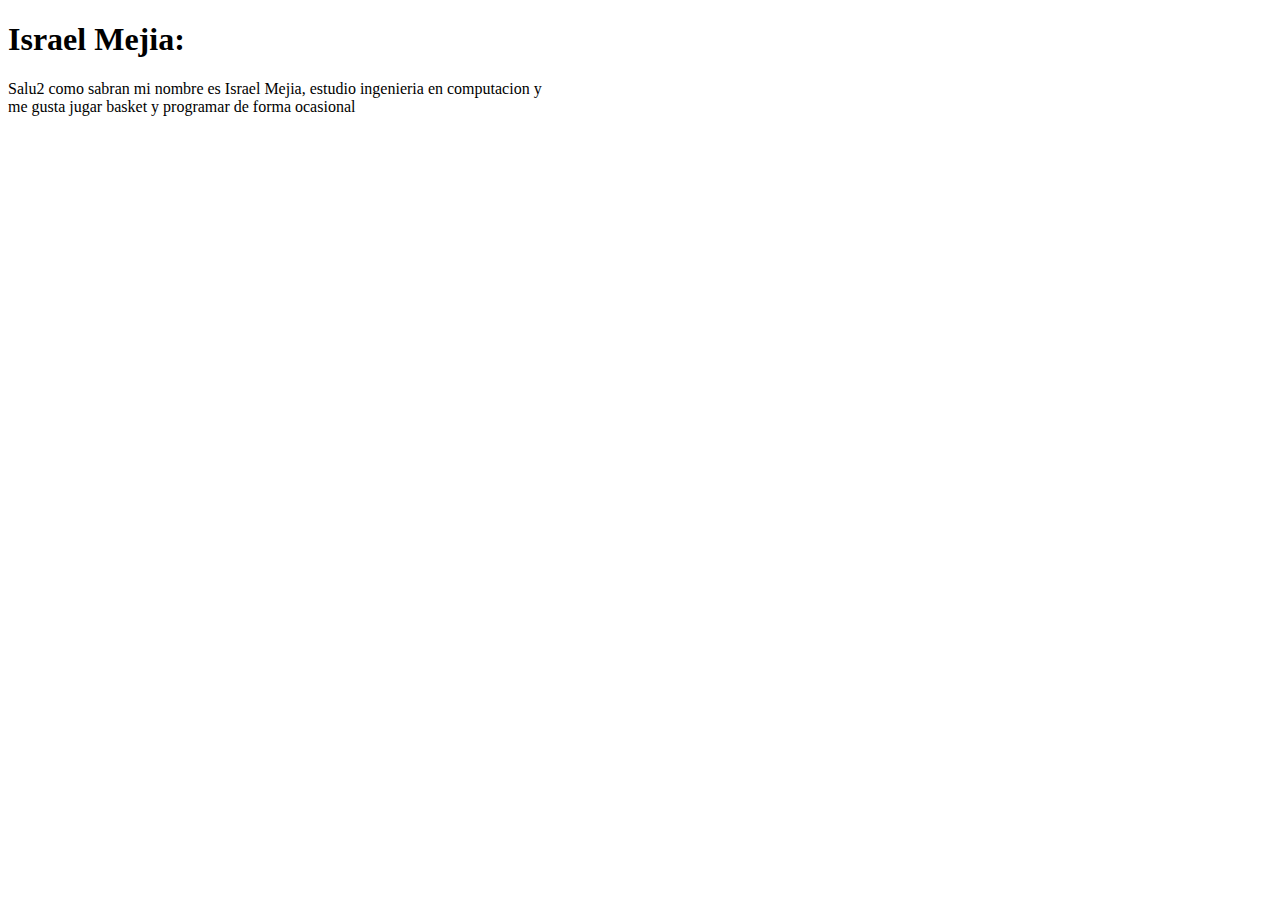
<file: ejercicios/isra.html>
<!DOCTYPE html>
<html lang="en">
<head>
  <meta charset="UTF-8">
  <meta name="viewport" content="width=device-width, initial-scale=1.0">
  <!--Lo ajusta al tamaño de la pantalla -->
  <meta http-equiv="X-UA-Compatible" content="ie=edge">
  <title>Isra Mejia  By</title>
  <h1>
      <header>Israel Mejia:</header>
  </h1> 
</head>

<body>

  <h7>
      <p>Salu2 como sabran mi nombre es Israel Mejia, estudio ingenieria en computacion y
        <br> me gusta jugar basket y programar de forma ocasional <br>
      </p>
  </h7>
  
  
</body>
</html>
</file>
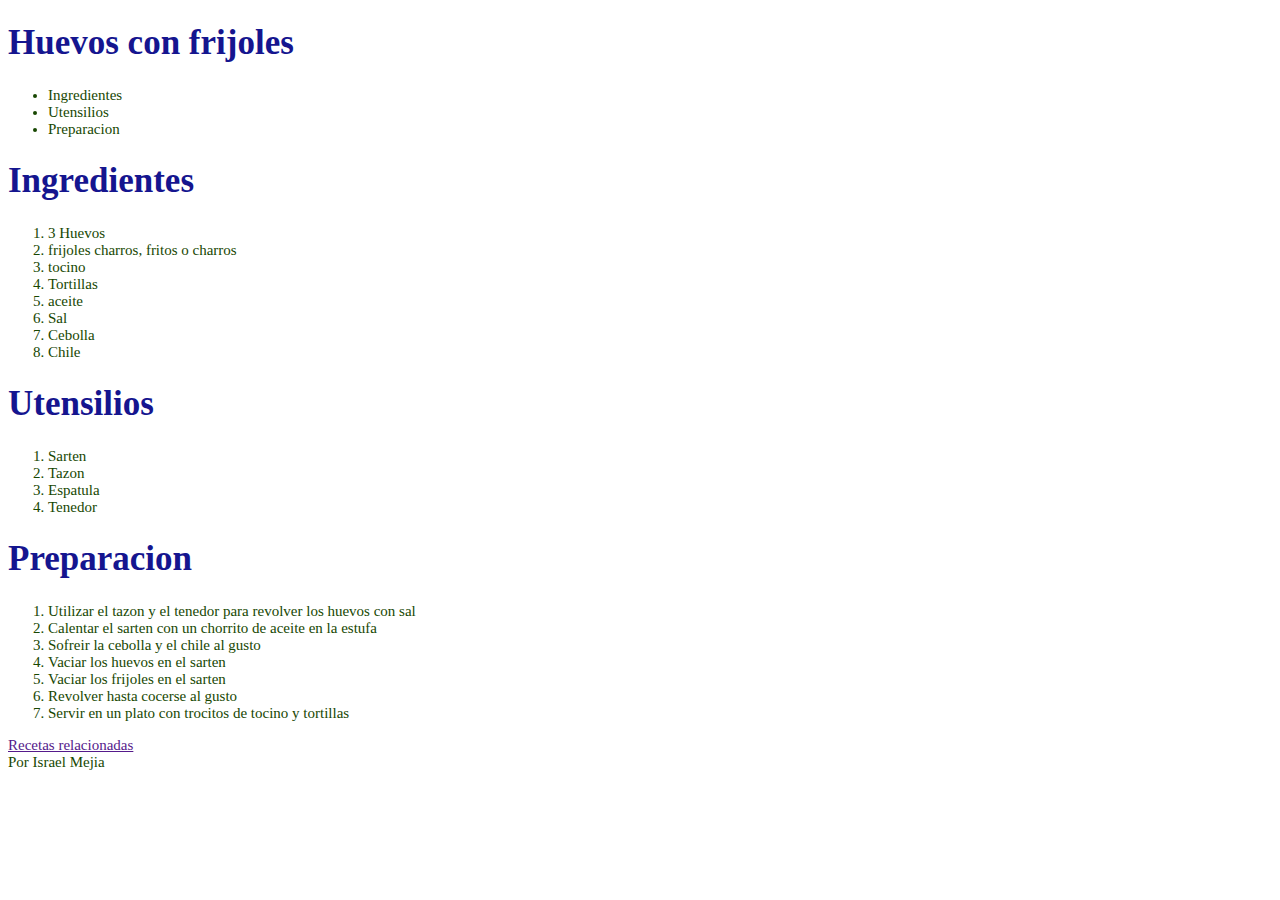
<file: ejercicios/1/page1.html>
<!DOCTYPE html>
<html lang="en">
<head>
  <meta charset="UTF-8">
  <meta name="viewport" content="width=device-width, initial-scale=1.0">
  <meta http-equiv="X-UA-Compatible" content="ie=edge">
  <title>Document</title>
  <style>
    h1{
      font-size: 35px;
      color:rgb(21, 21, 143);
    }
    body{
      font-size: 15px;
      color: rgb(24, 71, 2);
    }
  </style>
</head>
<body>
  <header>
      <h1>Huevos con frijoles</h1>
  </header>

  <main>
    <header>
    <article>
        
        <nav>
            <ul>
              <li>Ingredientes</li>
              <li>Utensilios</li>
              <li>Preparacion</li>        
            </ul>
          </nav>
    </header>
      
    <section id="Ingredientes">
      <h1 class="section-titles">Ingredientes</h1>
      <ol>
        <li>3 Huevos</li>
        <li>frijoles charros, fritos o charros</li>
        <li>tocino</li>
        <li>Tortillas</li>
        <li>aceite</li>
        <li>Sal</li>
        <li>Cebolla</li>
        <li>Chile</li>
      </ol>
    </section>

    <section id="Utensilios">
      <h1 class="section-titles">Utensilios</h1>
      <ol>
        <li>Sarten</li>
        <li>Tazon</li>
        <li>Espatula</li>
        <li>Tenedor</li>
      </ol>
    </section>

    <section id="Preparacion">
      <h1 class="section-titles">Preparacion</h1>
      <ol>
        <li>Utilizar el tazon y el tenedor para revolver los huevos con sal</li>
        <li>Calentar el sarten con un chorrito de aceite en la estufa</li>
        <li>Sofreir la cebolla y el chile al gusto</li>
        <li>Vaciar los huevos en el sarten </li>   
        <li>Vaciar los frijoles en el sarten</li>  
        <li>Revolver hasta cocerse al gusto</li>   
        <li>Servir en un plato con trocitos de tocino y tortillas</li>
      </ol>
    </section>
    </article>
    
  </main>
  <aside>
    <a href="">Recetas relacionadas</a>
  </aside>

  <footer>
    Por Israel Mejia
  </footer>
  
</body>
</html>
</file>
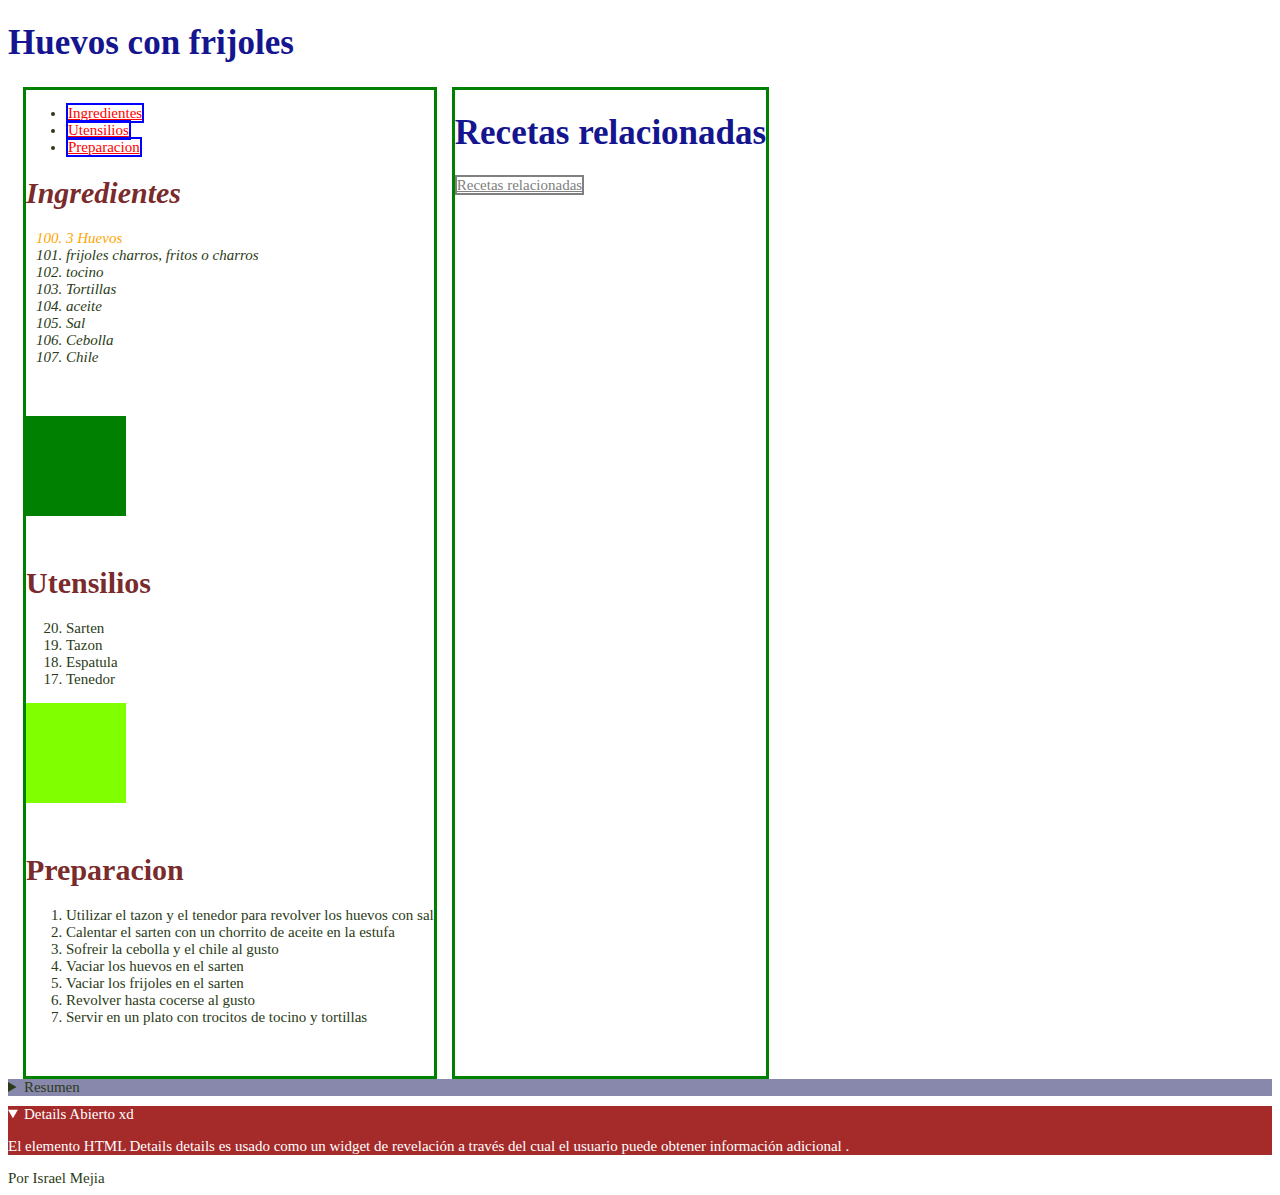
<file: ejercicios/1/page1LinkCSS.html>
<!DOCTYPE html>
<html lang="en">
<head>
  <meta charset="UTF-8">
  <meta name="viewport" content="width=device-width, initial-scale=1.0">
  <meta http-equiv="X-UA-Compatible" content="ie=edge">
  <title>Document</title>
  <link rel="stylesheet" href="styles.css">
  <!--Manda a llamas a la hoja de estilos-->
</head>
<body>
  <header>
      <h1>Huevos con frijoles</h1>
  </header>

  <main class>
    
    <article class="col">
        
        <nav>
            <ul>
              <li><a href="#Ingredientes">Ingredientes</a> </li>
              <li> <a href="#Utensilios">Utensilios</a> </li>
              <li> <a href="#Preparacion">Preparacion</a> </li>        
            </ul>
          </nav>
    
      
    <section id="Ingredientes">
      <h1 class="section-titles">Ingredientes</h1>
      <ol start="100">
        <li>3 Huevos</li>
        <li>frijoles charros, fritos o charros</li>
        <li>tocino</li>
        <li>Tortillas</li>
        <li>aceite</li>
        <li>Sal</li>
        <li>Cebolla</li>
        <li>Chile</li>
      </ol>
    </section>

    <section id="Utensilios">
      <h1 class="section-titles">Utensilios</h1>
      <ol reversed start="20">
      <!-- Hace la enumeracion iniciando en 20 y baja la enamuracion-->
        <li>Sarten</li>
        <li>Tazon</li>
        <li>Espatula</li>
        <li>Tenedor</li>
      </ol>
    </section>

    <section id="Preparacion">
      <h1 class="section-titles">Preparacion</h1>
      <ol>
        <li>Utilizar el tazon y el tenedor para revolver los huevos con sal</li>
        <li>Calentar el sarten con un chorrito de aceite en la estufa</li>
        <li>Sofreir la cebolla y el chile al gusto</li>
        <li>Vaciar los huevos en el sarten </li>   
        <li>Vaciar los frijoles en el sarten</li>  
        <li>Revolver hasta cocerse al gusto</li>   
        <li>Servir en un plato con trocitos de tocino y tortillas</li>
      </ol>
    </section>
    </article>
    
  
  <aside class="col">
    <h1 >Recetas relacionadas</h1>
    <a href="">Recetas relacionadas</a>
  </aside>

  </main>

  <footer>
    <style>
      details{
        margin-bottom: 10px;
        background-color: rgb(136, 136, 172);
      }

      details[open]{
        background-color: brown;
        color: white;
      }
    </style>


    <details>
      <summary>Resumen </summary>
      <p>
          El elemento HTML Details details es usado como un widget de revelación 
          a través del cual el usuario puede obtener información adicional .
      </p>
    </details>

    <details open>  
      <summary>Details Abierto xd</summary>
      <p>
          El elemento HTML Details details es usado como un widget de revelación 
          a través del cual el usuario puede obtener información adicional .
      </p>
    </details>

    Por Israel Mejia
  </footer>
  
</body>
</html>
</file>
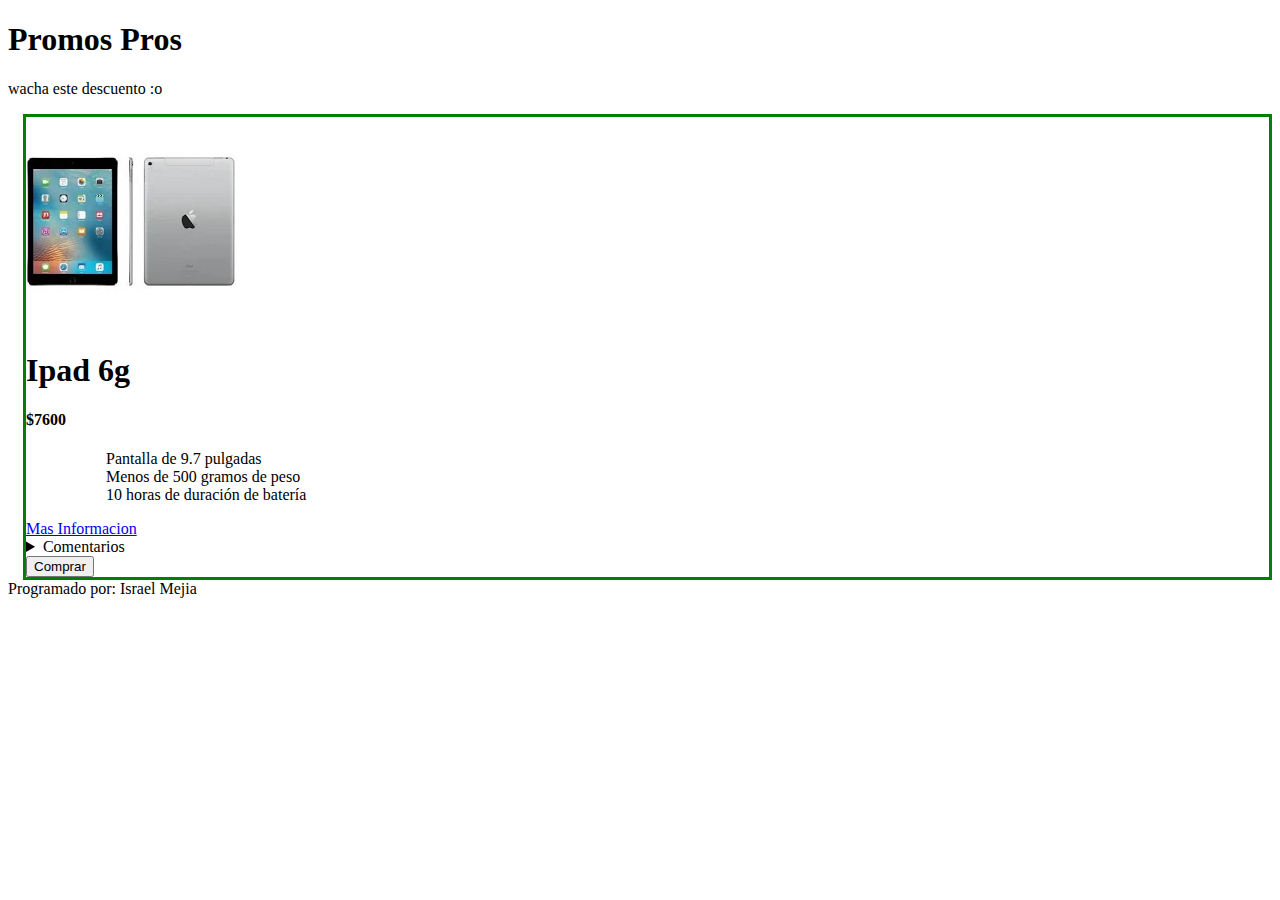
<file: ejercicios/2/descuento.html>
<!DOCTYPE html>
<html lang="en">
<head>
  <meta charset="UTF-8">
  <meta name="viewport" content="width=device-width, initial-scale=1.0">
  <meta http-equiv="X-UA-Compatible" content="ie=edge">
  <title>Promos </title>
  <link rel="stylesheet" href="estilos.css">
</head>

<body>
  <header> <h1>Promos Pros </h1> </header>
  <p>wacha este descuento :o</p>
 
<main>


  <article id="Descuento">
    <section>
        <img src="ipad6.jpg">
      <h1> Ipad 6g</h1>
    <h4>$7600</h4>

    <ol class="Caracteristicas">
      <ul>Pantalla de 9.7 pulgadas </ul>
      <ul>Menos de 500 gramos de peso </ul>
      <ul>10 horas de duración de batería </ul>
    </ol>

    <a href="https://www.amazon.com.mx/Apple-iPad-generación-Gris-Espacial/dp/B07H9H5QZ8/ref=asc_df_B07H9H5QZ8/?tag=gledskshopmx-20&linkCode=df0&hvadid=369012546958&hvpos=1o3&hvnetw=g&hvrand=8484829823179904602&hvpone=&hvptwo=&hvqmt=&hvdev=c&hvdvcmdl=&hvlocint=&hvlocphy=9047092&hvtargid=pla-613396016085&psc=1" target="_blank">Mas Informacion</a>
    <details>
        <summary>Comentarios</summary>
        <p>
            Buena tablet, algo cara, pero me salva de apuros de vez en cuando
            Si tienes el dinero te la recomiendo
        </p>
      </details>

    <button>Comprar</button>
    </section>

  </article>
    
</main>

<footer>
  Programado por: Israel Mejia
</footer>

</body>

</html>
</file>
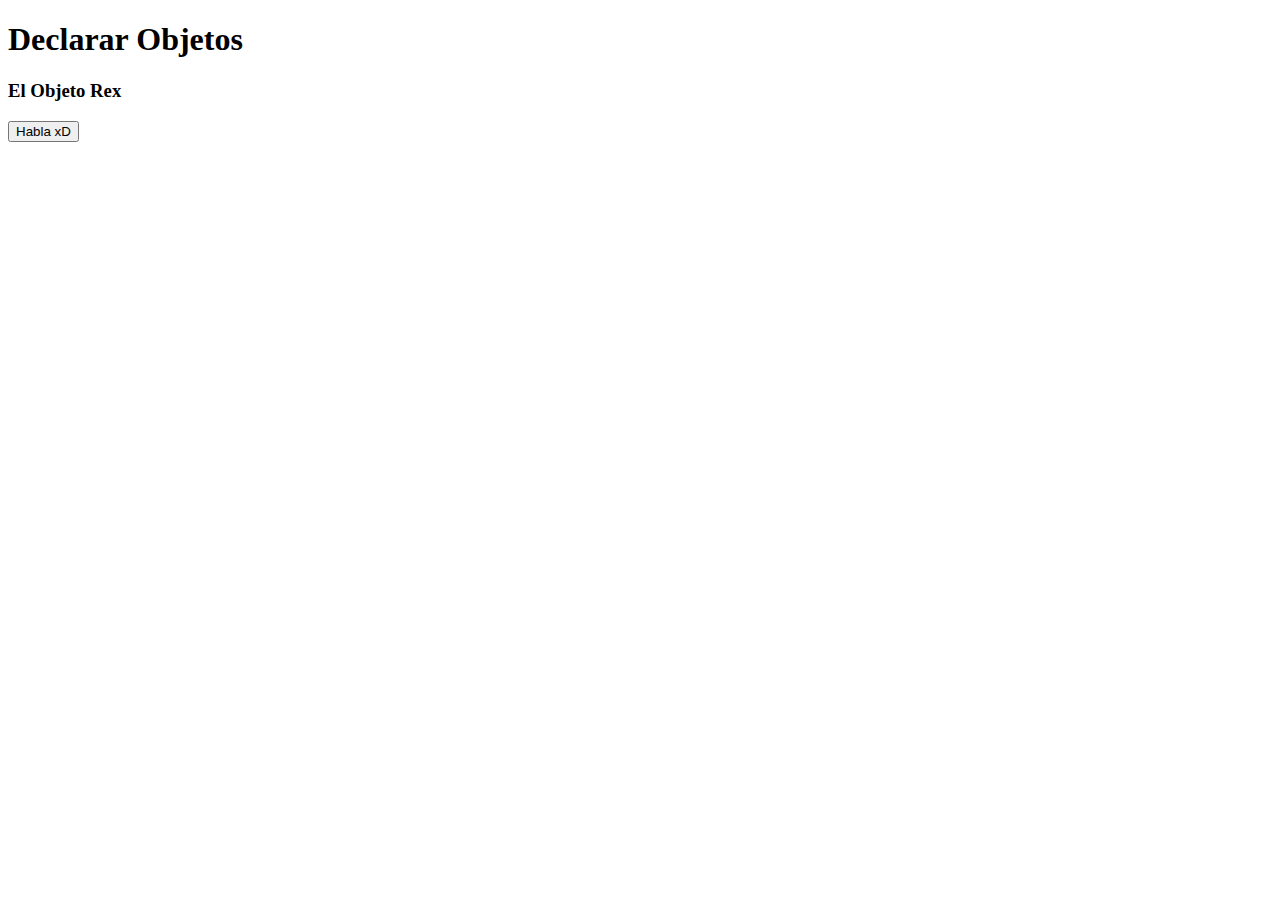
<file: ejercicios/3/rex.html>
<!DOCTYPE html>
<html lang="en">
<head>
  <meta charset="UTF-8">
  <meta name="viewport" content="width=device-width, initial-scale=1.0">
  <meta http-equiv="X-UA-Compatible" content="ie=edge">
  <title>Document</title>
  
  <style>
    #resultado{
      font-size: 35px;
      color:blue;
    }
  </style>

</head>

<body>
  <header>
    <h1>Declarar Objetos</h1>
  </header>

  <article>
    <section>
      <h3>El Objeto Rex</h3>
    </section>

    <button>Habla xD</button>
  </article>
  
  <p id="resultado"></p>

  <script src="rex.js"></script>
  <!--Se pone al final del body para que se mande a llamar cuando todo cargo-->
</body>
</html>
</file>
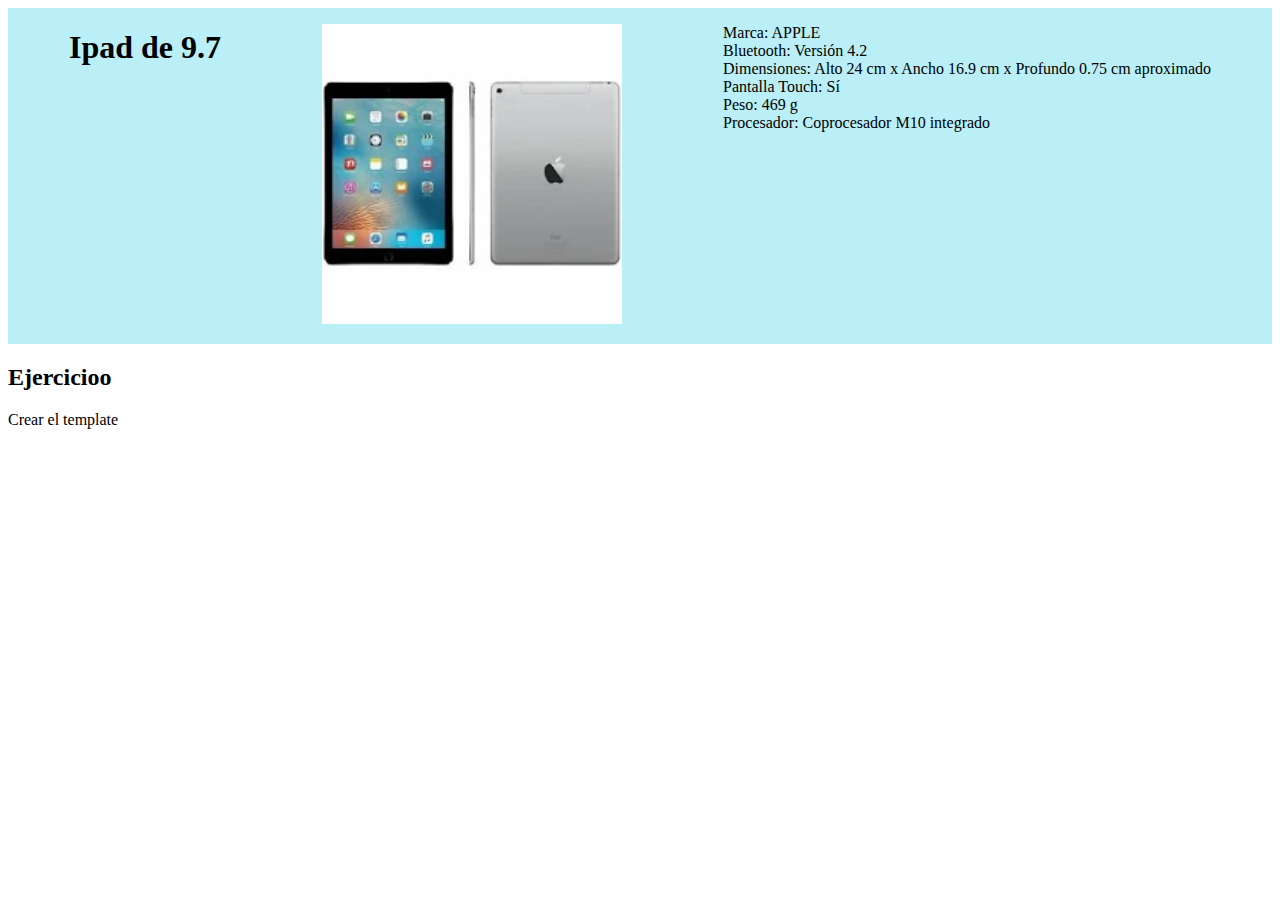
<file: ejercicios/4/4.html>
<!DOCTYPE html>
<html lang="en">
<head>
  <meta charset="UTF-8">
  <meta name="viewport" content="width=device-width, initial-scale=1.0">
  <meta http-equiv="X-UA-Compatible" content="ie=edge">
  <link rel="stylesheet" href="style.css">
  <title>1erTemplate</title>
</head>
<body>

  <template id = "tpl-prueba"> 
    <div class="articulo">
      <h1  > Ipad de 9.7</h1>

      <figure  >
          <!--Contenedor "padre de la imagen"-->
          <img src="ipad6.jpg" width="300" alt="no puedo cargar la imagen :c">
      </figure>

      <p >
          Marca: APPLE <br>
          Bluetooth: Versión 4.2<br>          
          Dimensiones: Alto 24 cm x Ancho 16.9 cm x Profundo 0.75 cm aproximado<br>          
          Pantalla Touch: Sí<br>          
          Peso: 469 g <br>          
          Procesador: Coprocesador M10 integrado
      </p>
    </div>
  </template>

  <div id="huesped">
    <script>
      const host = document.querySelector("#huesped");
      const tpl = document.querySelector("#tpl-prueba");

      const tplInst = tpl.content.cloneNode(true);

      host.appendChild(tplInst);

    </script>

    <h2>Ejercicioo</h2>

    <p>Crear el template</p>

  </div>
  
</body>
</html>
</file>
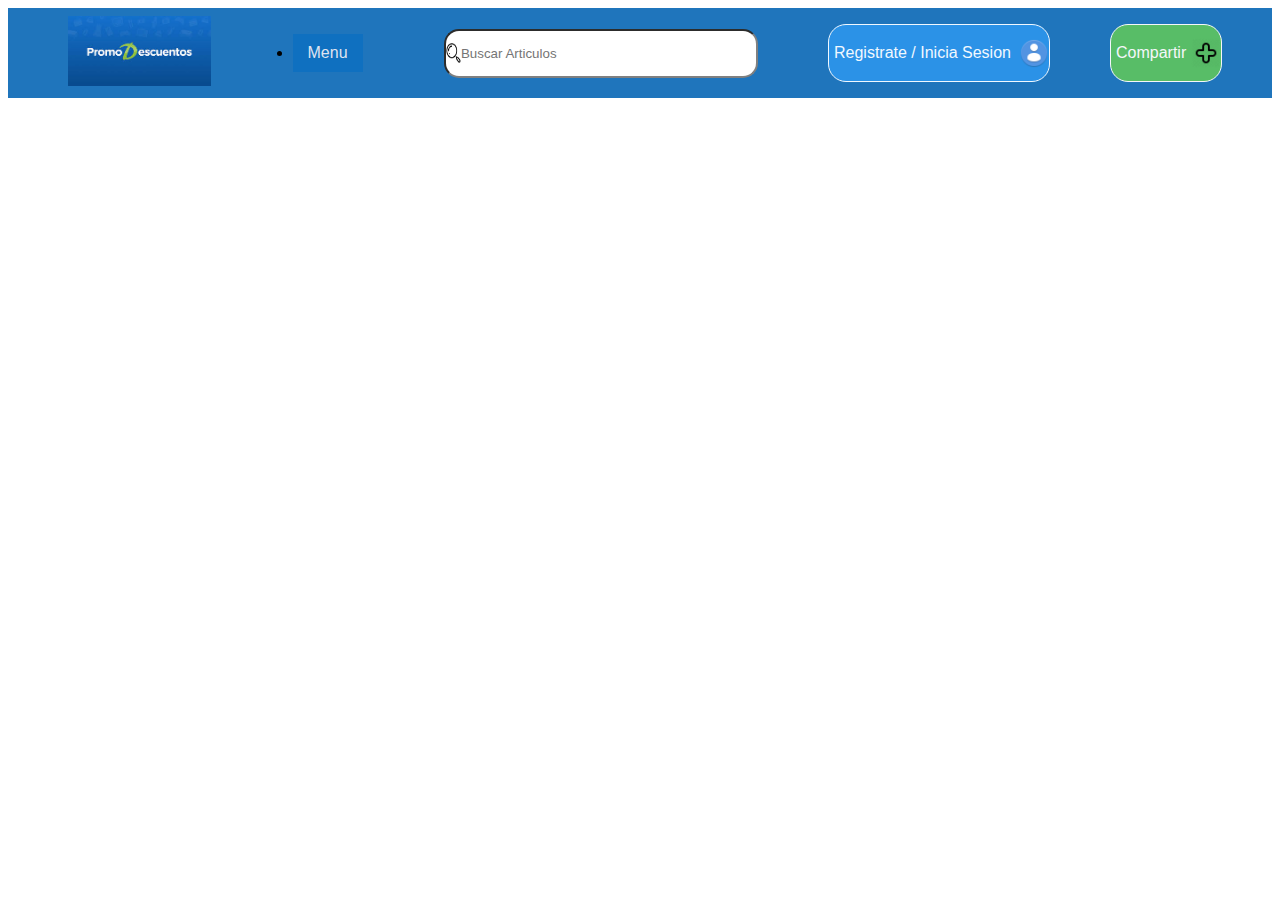
<file: Tareas/header/header.html>
<!DOCTYPE html>
<html lang="en">
<head>
    <meta charset="UTF-8">
    <meta name="viewport" content="width=device-width, initial-scale=1.0">
    <meta http-equiv="X-UA-Compatible" content="ie=edge">
    <link rel="stylesheet" href="hStyles.css">
    <title>headerxd</title>
</head>
<body>

        <header class="header">

                <figure>
                    <img src="promoDescuentos.jpeg" height="70px" alt="no carga xd">
                </figure>

                <nav class="menupro">
                        <li><a href="">Menu</a>
                            <ul>
                                <li><a href="">Telefonos</a></li>
                                <li><a href="">Deportes</a></li>
                                <li><a href="">Hogar</a></li>
                                <li><a href="">Ropa</a></li>
                                
                            </ul>
                        </li>
                </nav>
                
                <nav class="bar-navigetion">
        
                    <li class="buscar"> 
                        <input  placeholder="Buscar Articulos" >
                    </li>
        
                    <li class="registro"><p href="">Registrate / Inicia Sesion</p>
                        
                    </li>

                    <li class="share">
                        <p>Compartir</p>
                    </li>


                </nav>
        
            </header>
    
</body>
</html>
</file>
<file: ejercicios/1/styles.css>
body{
  font-size: 15px;
  color: rgb(43, 59, 23);
}

main{
  display: flex;
}

.col {
  margin-left: 15px;
  margin-right: 15;
  border: 3px solid green;
  padding: 5px,10,100,50; /*top right bottom left*/
}

h1{
  font-size: 35px;
  color:rgb(21, 21, 143);
}

a{
  color: red;
}

a:visited{
  color: midnightblue;
}

a:link{
  border: 2px solid blue;
}

a:hover{
  background-color: rgb(125, 243, 178);
}

a:active{
  color:green;
}

a:visited{
  color: gray;
}

.section-titles {
  font-size: 30px;
  color: rgba(99, 4, 4, 0.87);
}

#Ingredientes{
  font-style: italic;
  margin-bottom: 50px;
}

#Ingredientes li:first-child {
  color: orange;
  margin-right: 100px;
}/*Pseudoclase*/

#Utensilios::before{
  display: block;
  content : "";
  width: 100px;
  height: 100px;
  background-color: green;
  margin-bottom: 50px;
}

#Utensilios:after{
  display: block;
  content : "";
  width: 100px;
  height: 100px;
  background-color: chartreuse;
  margin-bottom: 50px;
}

#Preparacion{
  margin-bottom: 50px;
}

#details:open{
  background-color: green;
  color: darkblue;
}
</file>
<file: ejercicios/2/estilos.css>
a:hover{
  background-color: rgb(125, 243, 178);
}

#Caracteristicas{
  font-style: italic;
  font-size: 13;
  color: rgb(99, 72, 72);
}

#Descuento{
  margin-left: 15px;
  margin-right: 15;
  border: 3px solid green;
  padding: 5px,10,100,50; /*top right bottom left*/
  
}
</file>
<file: ejercicios/4/style.css>
.articulo{
  display: flex;
  flex-wrap: wrap;
  flex-shrink: 0;
  justify-content: space-evenly;
  background-color: #baeff8;
}
</file>
<file: Tareas/header/hStyles.css>
body{
    font-family: 'Source Sans Pro', sans-serif;
    
  } 

.header{
    background-color: rgba(9, 103, 181, 0.911);
    display: flex;
    height: 50px;
    justify-content: space-between;
    align-items: center ;
    padding: 20px;
}

.bar-navigetion{
    list-style: none;
    text-decoration: none;
    color: rgba(1, 57, 102, 0.911); 
    /*Si le cambia el color a los puntos pero no el estilo :v*/
    display: flex;
    height: 60px;
    align-items: center;
    padding: 0;
    list-style: none;
}

.menupro li a{
    background-color: rgba(14, 112, 192, 0.911);
    color: rgb(223, 227, 240);
    text-decoration: none;
    padding: 10px 15px;
    display: block;
    list-style: none;
}/*todas las anclas E [li]*/

.menuproli a:hover {
    background-color: cornflowerblue;
}

/* .bar-navigetion li ul{
    display: none; /*esconde los submenus
    position: absolute;
    min-width: 140px; 
    list-style: none;
} */

.menupro li ul{
    display: none; /*esconde los submenus*/
    position: absolute;
    min-width: 140px; 
    list-style: none;
}

.menupro li:hover > ul {
    display: block;   
}

.buscar {
    margin: 40px;
    
}

.buscar input {
    width: 280px;
    color: rgb(3, 44, 71);
    border-color: gray;
    border-radius: 15px;
    padding: 15px;
    background-image: url("seach-icon.png") ;
    background-size: 15px 20px ;
    background-repeat: no-repeat;
    background-position-y: center;
    
}

.registro {
    margin: 30px;
    text-decoration: none;
    color: aliceblue;
    background-color: rgba(45, 149, 235, 0.911);
    width: 210px;
    border: 1px solid;
    border-radius: 18px;
    padding: 3px 5px;
    background-image: url("user.png") ;
    background-size: 30px 30px ;
    background-repeat: no-repeat;
    background-position-y: center;
    background-position-x: right;
}

.share {
    margin: 30px;
    width: 100px;
    text-decoration: none;
    color: rgb(244, 247, 250);
    background-color: rgba(94, 197, 94, 0.911);
    border: 1px solid;
    border-radius: 18px;
    padding: 3px 5px;
    background-image: url("share.png") ;
    background-size: 30px 30px ;
    background-repeat: no-repeat;
    background-position-y: center;
    background-position-x: right;
}
</file>
